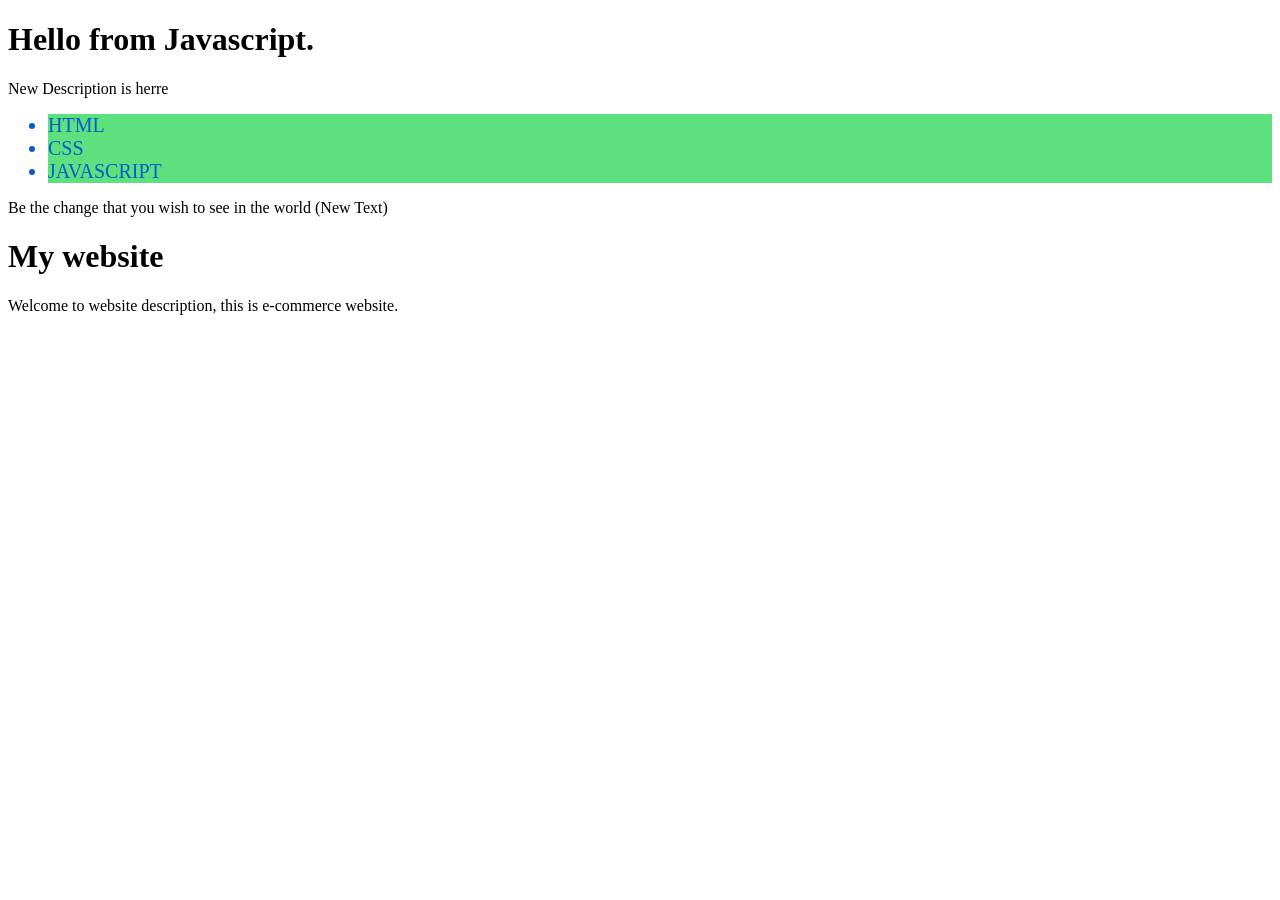
<file: Assignments_3/lecture39_assignment/section_1_Selecting,modify/index.html>
<!DOCTYPE html>
<html lang="en">
<head>
    <meta charset="UTF-8">
    <meta name="viewport" content="width=device-width, initial-scale=1.0">
    <title>Document</title>
    <link rel="stylesheet" href="style.css">
</head>
<body>
    <h1 id="title">Welcome to first page</h1>
    <p class="description">A room without books is like a body without a soul</p>

    <ul>
        <li class="item">HTML</li>
        <li class="item">CSS</li>
        <li class="item">JAVASCRIPT</li>
    </ul>

    <p id="message">You only live once, but if you do it right, once is enough</p>

    <div id="container"></div>
    <script src="index.js"></script>
</body>
</html>
</file>
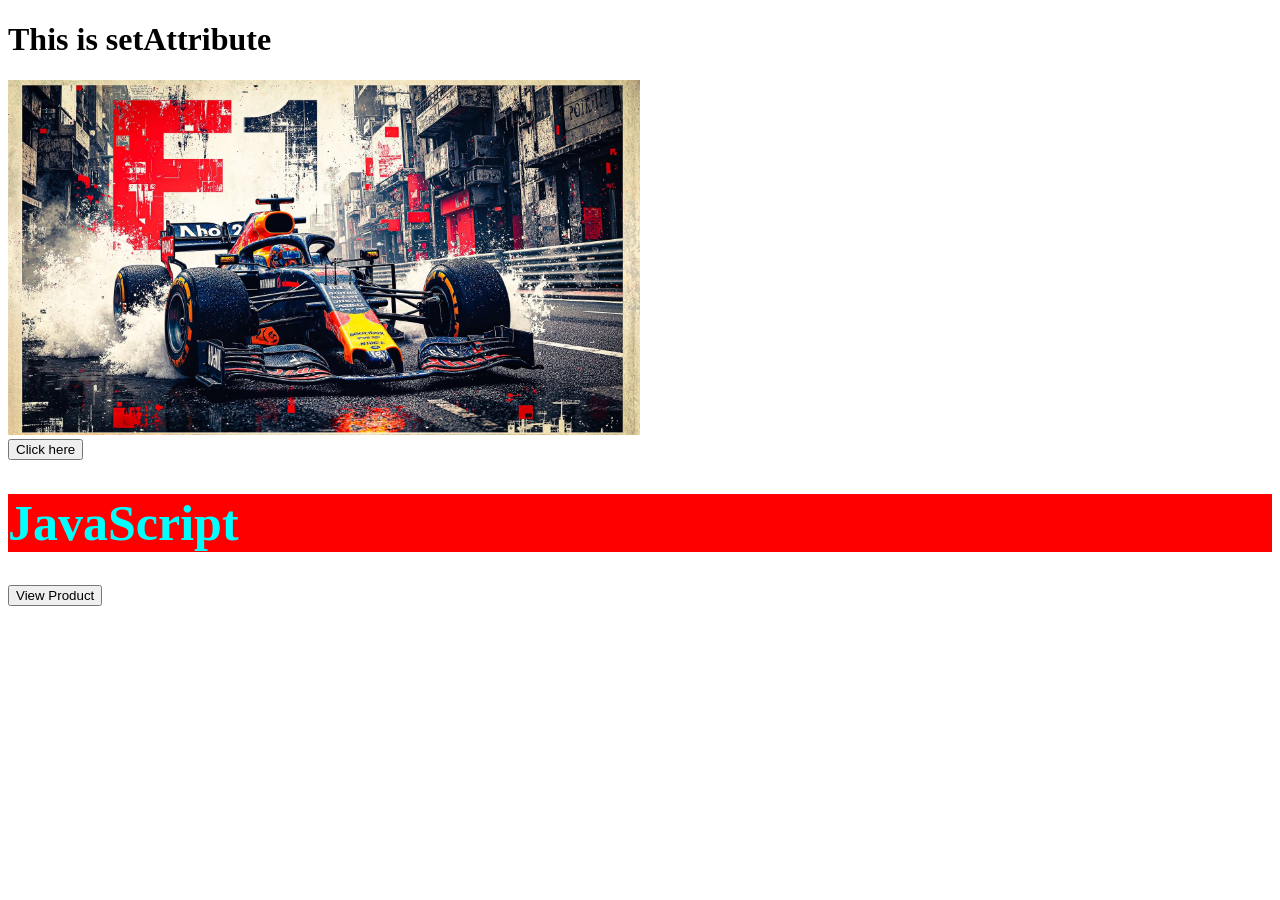
<file: Assignments_3/lecture39_assignment/section_2_Attributes,class,styles/index.html>
<!doctype html>
<html lang="en">
  <head>
    <meta charset="UTF-8" />
    <meta name="viewport" content="width=device-width, initial-scale=1.0" />
    <title>Document</title>
    <link rel="stylesheet" href="style.css" />
  </head>
  <body>
    <div class="setImage">
      <h1>This is setAttribute</h1>
      <img id="car" src="old.jpg" alt="Original_image" style="width: 50%" />
    </div>

    <button id="btn">Click here</button>

    <h1 id="heading">JavaScript</h1> 

    <button id="productBtn" data-id="101">View Product</button> 
    <script src="index.js"></script>
  </body>
</html>
</file>
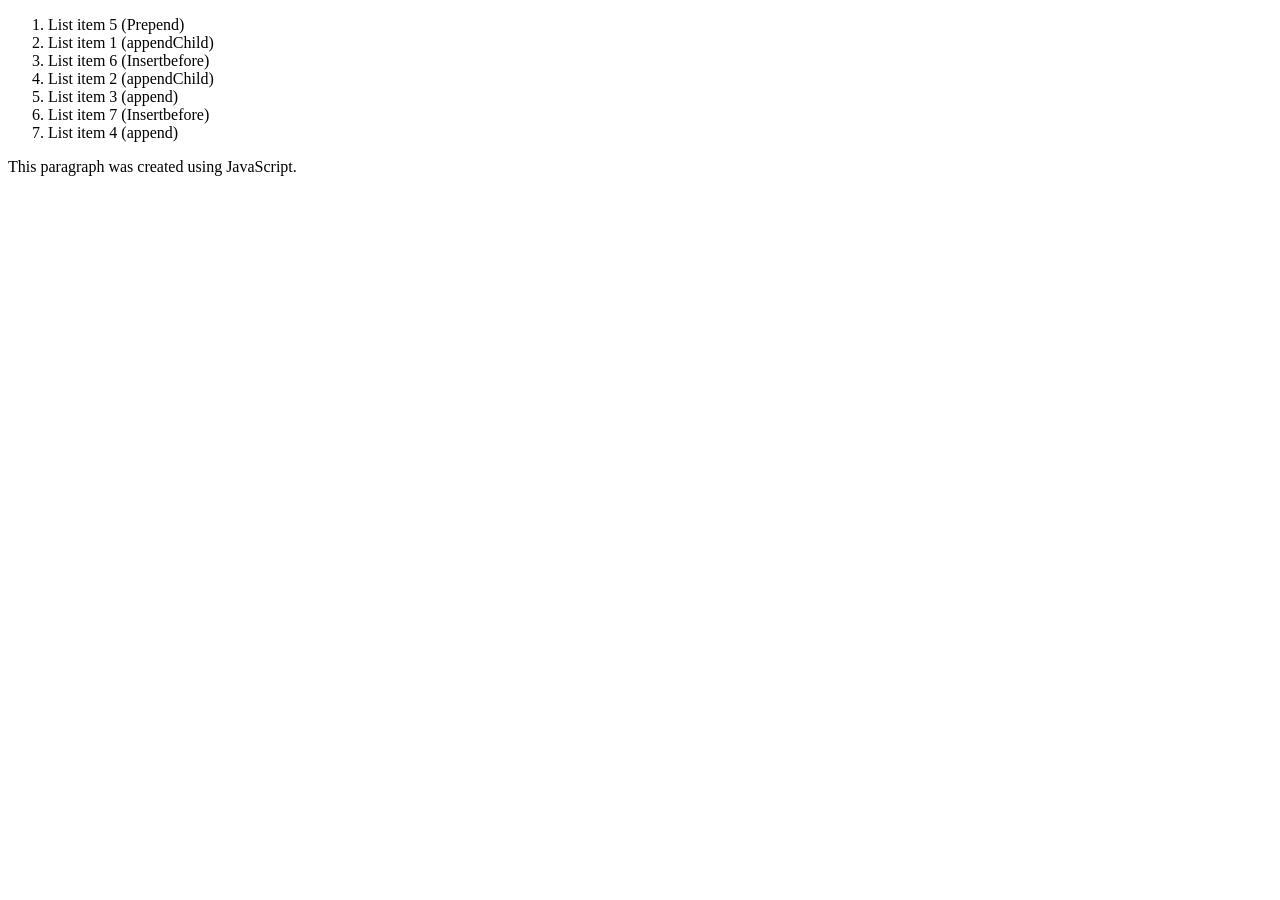
<file: Assignments_3/lecture39_assignment/section_3create,add_elements/index.html>
<!doctype html>
<html lang="en">
  <head>
    <meta charset="UTF-8" />
    <meta name="viewport" content="width=device-width, initial-scale=1.0" />
    <title>Document</title>
    
  </head>
  <body>
    <ol id="list"></ol>


    <script src="index.js"></script>
  </body>
</html>
</file>
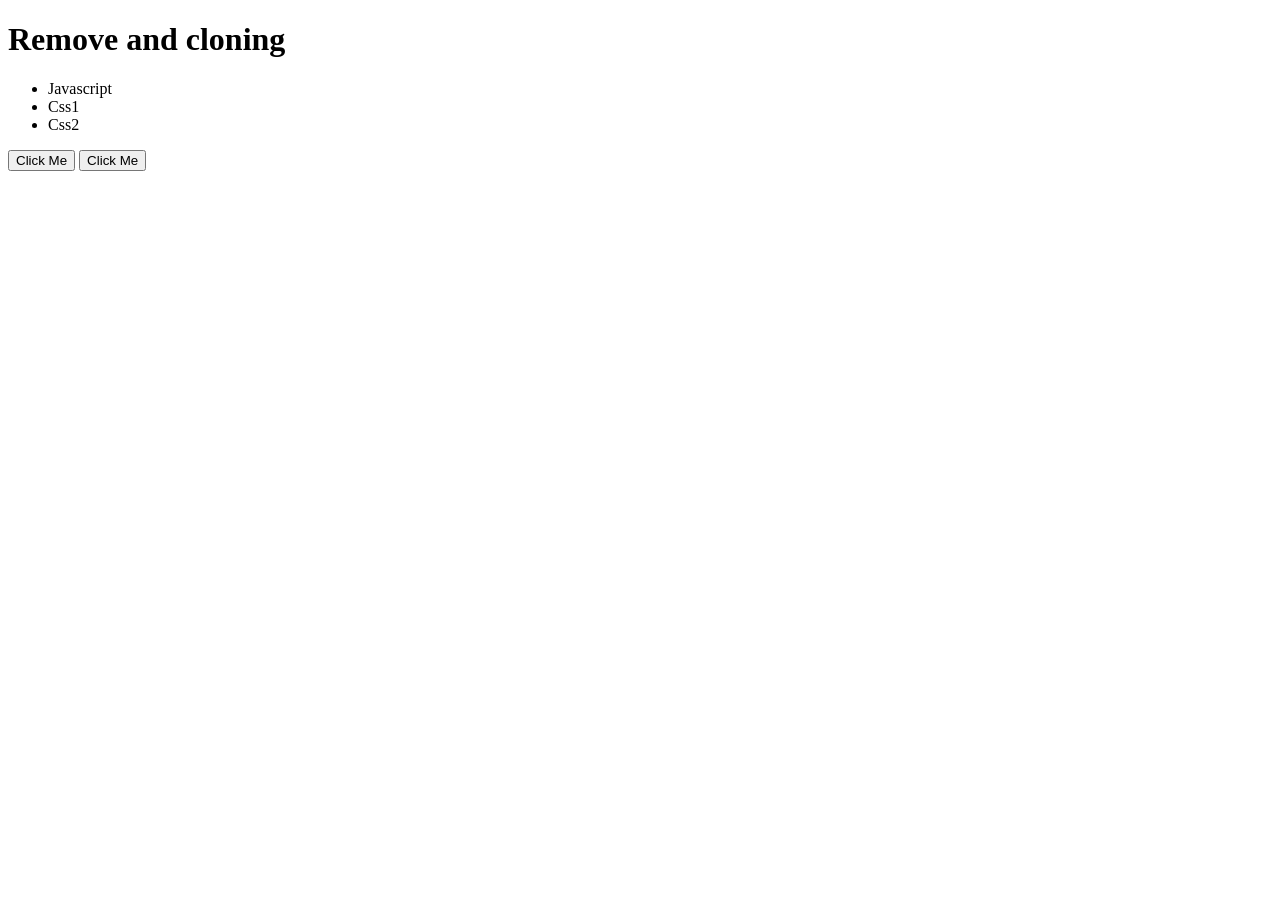
<file: Assignments_3/lecture39_assignment/section_4removing,cloning_elements/index.html>
<!DOCTYPE html>
<html lang="en">
<head>
    <meta charset="UTF-8">
    <meta name="viewport" content="width=device-width, initial-scale=1.0">
    <title>Document</title>
</head>
<body>

    <h1 > Remove and cloning</h1>
    <ul id="list_remove">
        <li>Javascript</li>
        <li>Html</li>
        <li>Css1</li>
        <li>Css2</li>
        <li>Css3</li>
    </ul>

    <button id="btn">Click Me</button>

    <script src="index.js"></script>
</body>
</html>
</file>
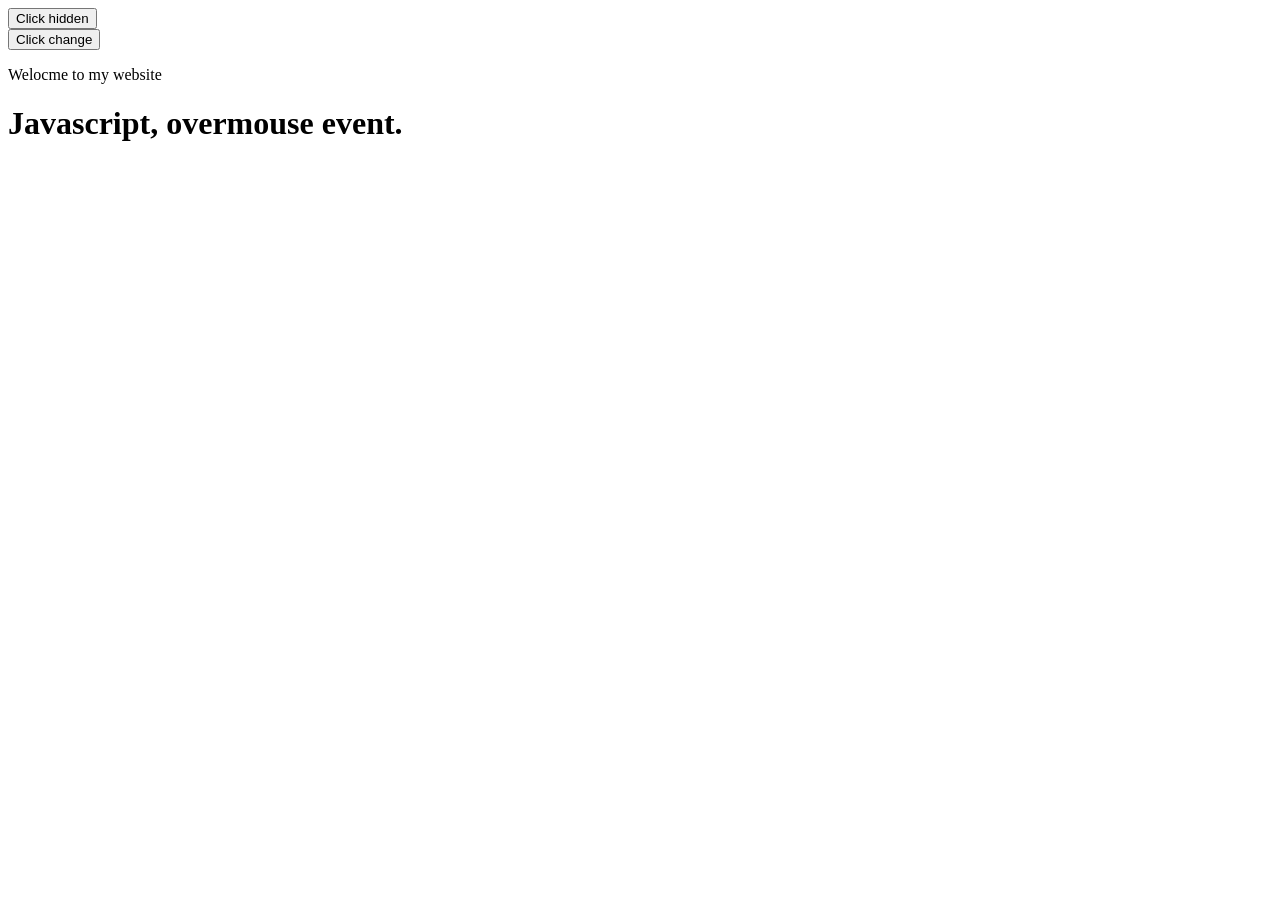
<file: Assignments_3/lecture40_assignmnet/section_1_eventHAnding/index.html>
<!doctype html>
<html lang="en">
  <head>
    <meta charset="UTF-8" />
    <meta name="viewport" content="width=device-width, initial-scale=1.0" />
    <title>Document</title>
    <link rel="stylesheet" href="style.css" />
  </head>
  <body>

    <button id="btn">Click hidden</button>
    <p class="message">Button clicked</p>
    <br>

    <button id="btn2">Click change</button>
    <p class="change">Welocme to my website</p>

    <h1 id="head"> Javascript, overmouse event.</h1>

    <script src="index.js"></script>
  </body>
</html>
</file>
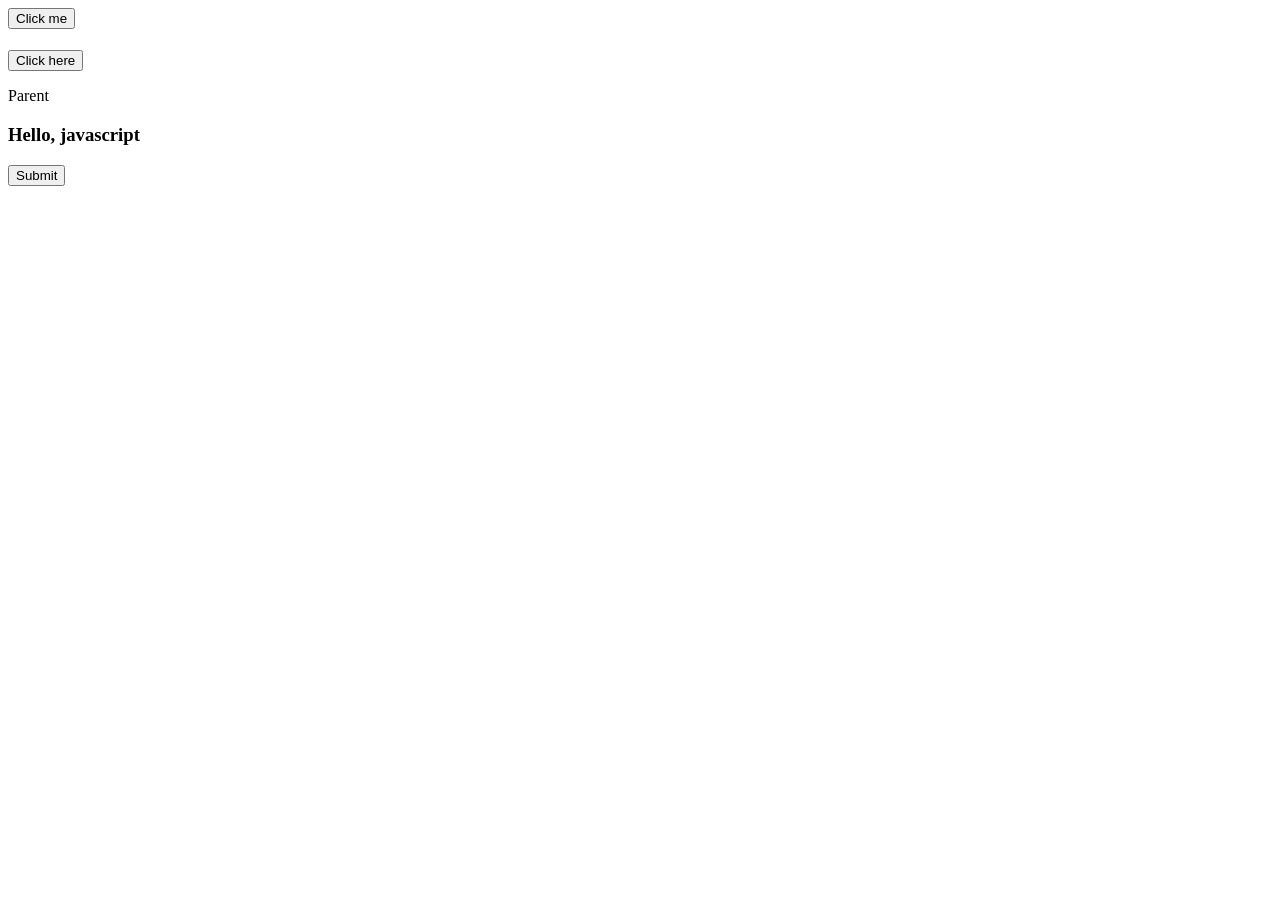
<file: Assignments_3/lecture40_assignmnet/section_3_remove,control_events/index.html>
<!doctype html>
<html lang="en">
  <head>
    <meta charset="UTF-8" />
    <meta name="viewport" content="width=device-width, initial-scale=1.0" />
    <title>Document</title>
    <link rel="stylesheet" href="style.css" />
  </head>
  <body>
    <button id="btn">Click me</button>
    <h1 id="text"></h1>

    <button id="btn2">Click here</button>
    <p id="one" class="message"> This clicked only once <p>

      <div id="parent">
       Parent
       <div id="child">

         <h3 >Hello, javascript</h3>
         
         <button id="btnn">Submit</button>
        </div>

      </div>
    
    <script src="index.js"></script>
  </body>
</html>
</file>
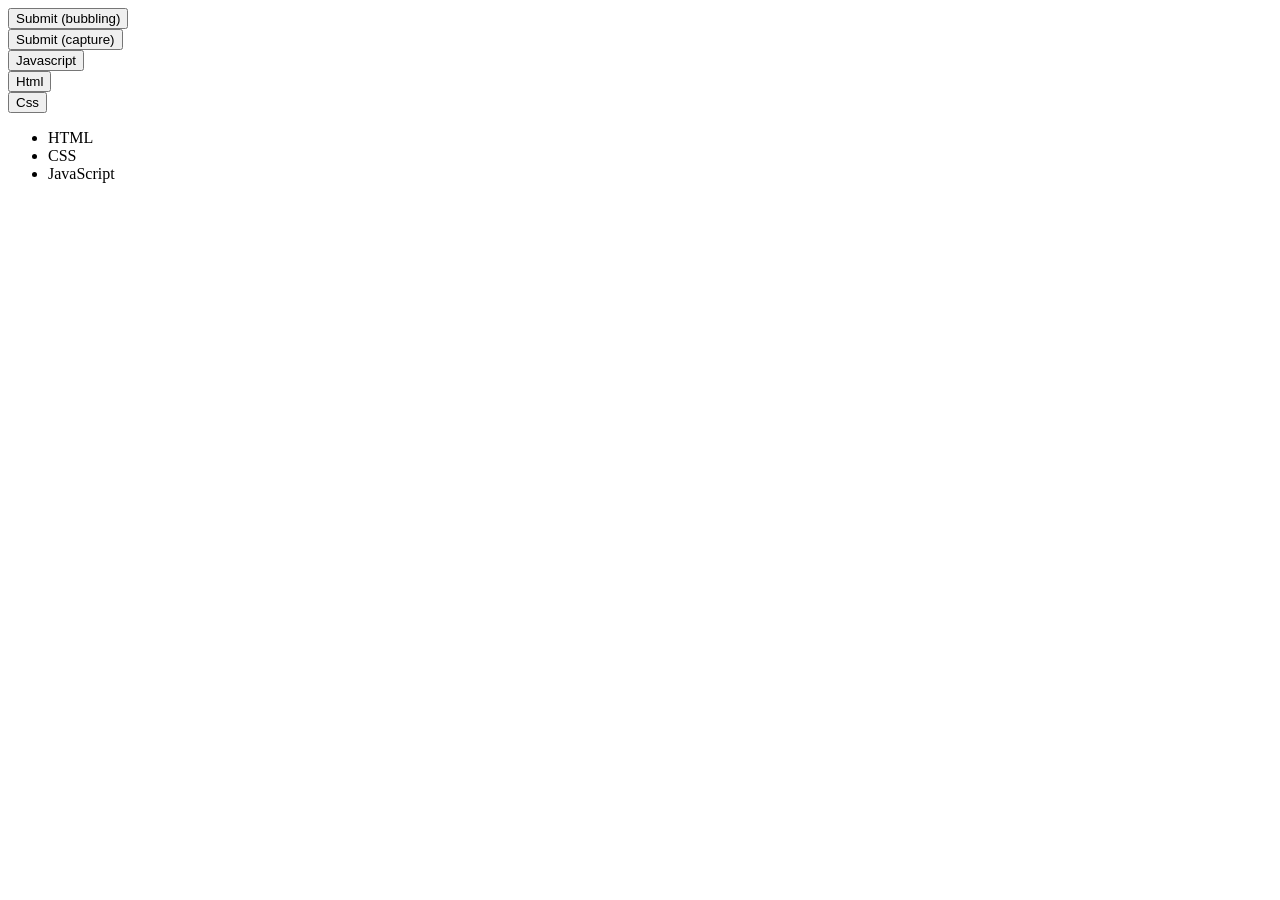
<file: Assignments_3/lecture40_assignmnet/section_4-5-bubbling,capturing,default/index.html>
<!doctype html>
<html lang="en">
  <head>
    <meta charset="UTF-8" />
    <meta name="viewport" content="width=device-width, initial-scale=1.0" />
    <title>Document</title>
    <!-- <link rel="stylesheet" href="style.css" /> -->
  </head>
  <body>
    <div id="parent">
      <button id="btn">Submit (bubbling)</button>
    </div>

    <div id="parent2">
      <button id="btn2">Submit (capture)</button>
    </div>

    <div id="buttons">
      <button>Javascript</button>
      <br />
      <button>Html</button>
      <br />
      <button>Css</button>
    </div>

    <ul id="skills">
      <li>HTML</li>
      <li>CSS</li>
      <li>JavaScript</li>
    </ul>
    <p id="res"></p>
    <script src="index.js"></script>
  </body>
</html>
</file>
<file: Assignments_3/lecture39_assignment/section_1_Selecting,modify/style.css>
.li-design{
    color: rgb(7, 92, 203);
    background-color: rgb(93, 224, 126);
    font-size: 20px;
    font-weight: 500;
}
</file>
<file: Assignments_3/lecture39_assignment/section_2_Attributes,class,styles/style.css>
.headesign {
    color: aqua;
    background-color: red;
    font-size: 50px;
}
</file>
<file: Assignments_3/lecture40_assignmnet/section_1_eventHAnding/style.css>
.message {
  display: none;
}
.visible {
  display: block;
}
</file>
<file: Assignments_3/lecture40_assignmnet/section_3_remove,control_events/style.css>
.message {
  display: none;
}
.visible {
  display: block;
}
</file>
